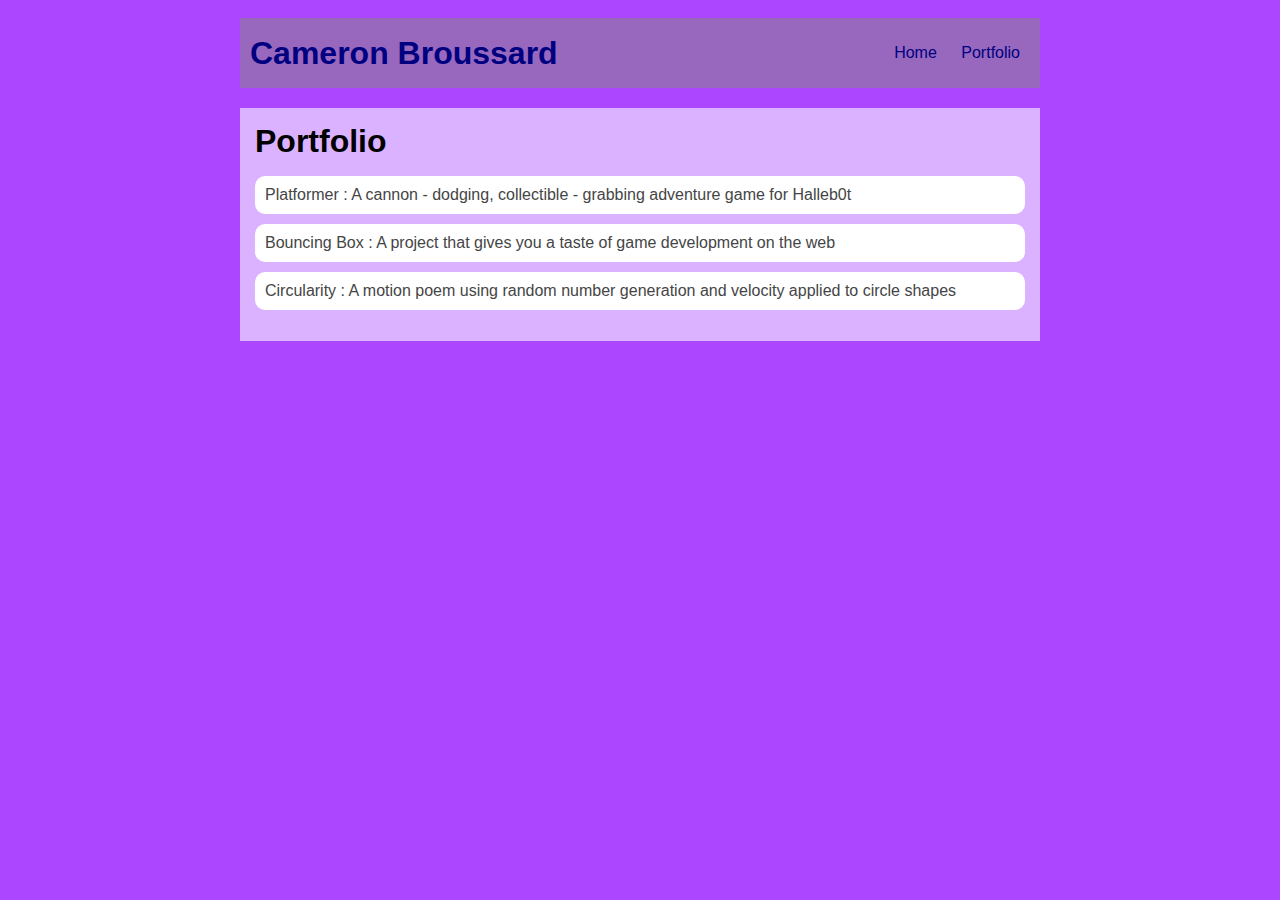
<file: portfolio.html>
<!DOCTYPE HTML>
<html>
    <head> <title>Cameron's Computer Science Project</title>
      <link rel="stylesheet" href="style.css">
    </head>

    <body>
      <div id="all-contents">
        <nav>
          <h1>Cameron Broussard</h1>
            <ul id="nav-ul">
              <li class="nav-li">
               <a class="nav-a" href="index.html">Home</a>
              </li>
              <li class="nav-li">
               <a class="nav-a" href="portfolio.html">Portfolio</a>
              </li>
            </ul>
        </nav>
        <main>
          <div class="content">
            <h1>Portfolio</h1>
            <ul id="portfolio">
              <li><a href="projects/platformer/">Platformer : A cannon - dodging, collectible - grabbing adventure game for Halleb0t</a></li>
              <li><a href="projects/bouncing-box/">Bouncing Box : A project that gives you a taste of game development on the web </a></li>
              <li><a href="projects/circularity/">Circularity : A motion poem using random number generation and velocity applied to circle shapes</a></li>
            </ul>
          </div>
        </main>
      </div>
    </body>
</file>
<file: style.css>
body {
       background: #AD46FF;
       color: navy;
       padding: 10px;
       font-family: arial;
   }
   #all-contents {
     max-width: 800px;
       margin: auto;
   }

   /* navigation menu */
   nav {
       background: #9768BD;
      margin: 0 auto;
     margin-bottom: 20px;
       display: flex;
       padding: 10px;
   }
   h1 {
       display: flex;
       align-items: center;
       color: navy;
       flex: 1;
       margin: 0;
   }
   #nav-ul {
       list-style-image: none;
   }
   .nav-li {
       display: inline-block;
     
       padding: 0 10px;
   }
   a {
       text-decoration: none;
       color:navy;
   }

   /* main container area beneath menu */
   main {
       background: #DAB2FF;
       display: flex;
   }
   .sidebar {
       margin-right: 25px;
       padding: 10px;
   }
   .sidebar-img {
       width: 200px;
   }
   .content {
       flex: 1;
       padding: 15px;
   }

   /* portfolio styles */
   #interests {
       border: 3px #9810FA;
       padding: 8px;
   }
   h2, h3 {
       margin: 0px;
   }
/* portfolio styles */
         .content h1 {
             color: black;
         }

         #portfolio {
             list-style-type: none;
             padding-left: 0;
         }

         #portfolio li {
             background: #fff;
             padding: 10px;
             border-radius: 10px;
             margin-bottom: 10px;
         }

         #portfolio li:hover {
             background: #eee;
         }

         #portfolio a {
             text-decoration: none;
             color: #454545;
         }
</file>
